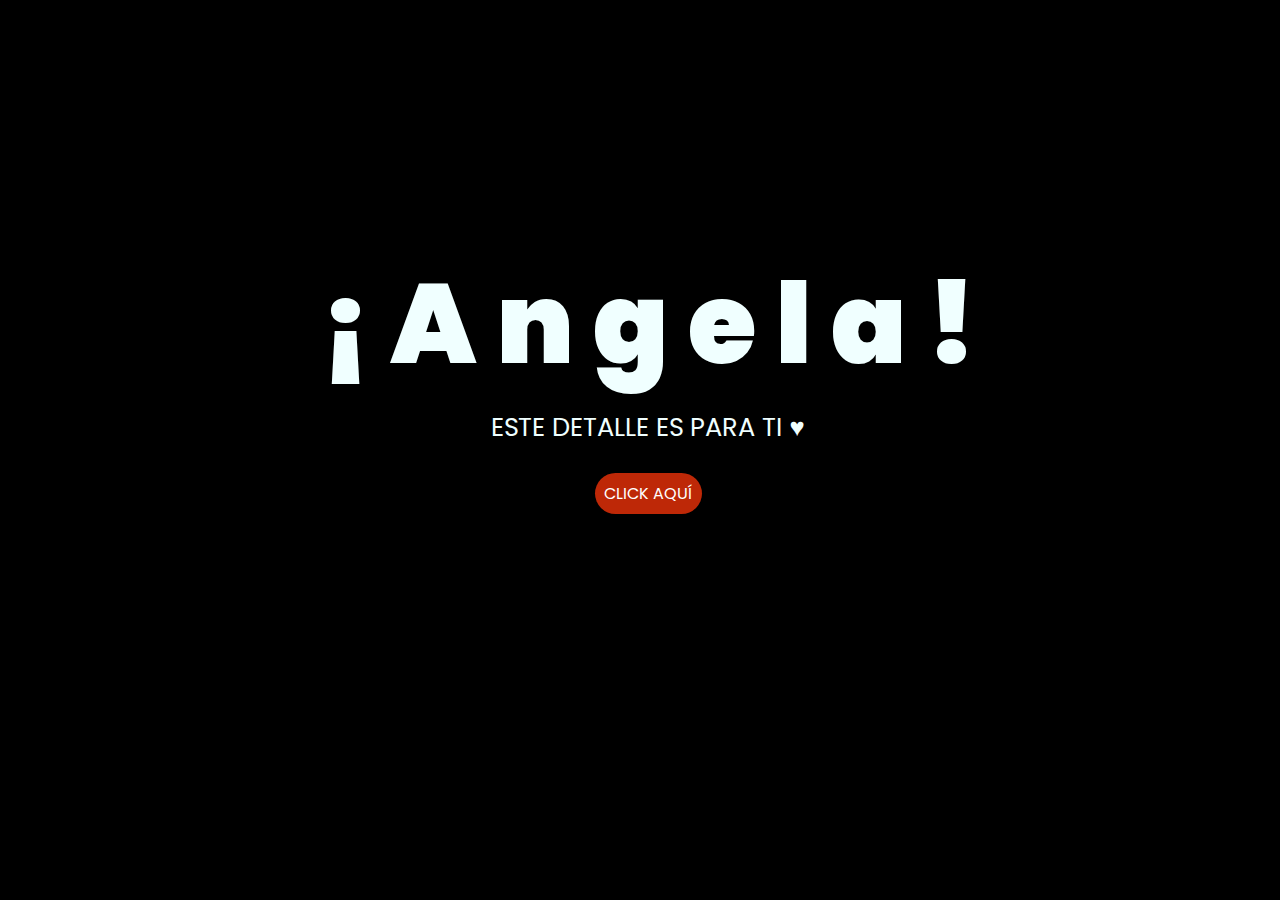
<file: index.html>
<!DOCTYPE html>
<html lang="es">

<head>
    <meta charset="UTF-8">
    <meta http-equiv="X-UA-Compatible" content="IE=edge">
    <meta name="viewport" content="width=device-width, initial-scale=1.0">
    <link rel="stylesheet" href="css/style.css">
    <link rel="icon" href="img/flowers.png" type="image/x-icon">
    <title>Flowers</title>
</head>

<body>
    <div class="greetings">
        <span>¡</span>
        <span>A</span>
        <span>n</span>
        <span>g</span>
        <span>e</span>
        <span>l</span>
        <span>a</span>
        <span>!</span>
    </div>
    <div class="description">
        <span>ESTE DETALLE ES PARA TI ♥ </span>
    </div>
    <div class="button">
        <button class="botones">
            <a href="flower.html" style="color: #fff;">CLICK AQUÍ</a>
        </button>
    </div>

</body>

</html>
</file>
<file: css/style.css>
@import url('https://fonts.googleapis.com/css2?family=Poppins:ital,wght@0,500;1,900&display=swap');
*{
    font-family: 'Poppins',cursive;
}
body{
    color: azure;
    width: 100%;
    height: 82vh;
    display: flex;
    flex-direction: column;
    align-items: center;
    justify-content: center;
    background-color: black;
    /* padding-top: -30; */
}

.botones{
    padding: 9px;
    border-radius: 80px;
    background-color: transparent;
    border: none;
}

.botones a{
    background-color: #be2807;
    padding: 9px;
    border-radius: 80px;
    -webkit-border-radius: 80px;
    -moz-border-radius: 80px;
    -ms-border-radius: 80px;
    -o-border-radius: 80px;

}

.botones a:focus{
    background-color: rgb(50, 194, 194);
}

.greetings{
    font-size: 7rem;
    font-weight: 900;
}
.greetings > span{
    animation: glow 2.5s ease-in-out infinite;
}
@keyframes glow{
    0%, 100%{
        color: #fff;
        text-shadow: 0 0 12px #39c6d6, 0 0 50px #39c6d6, 0 0 100px #39c6d6;
    }
    10%, 90%{
        color: #111;
        text-shadow: none;
    }
}
.greetings > span:nth-child(2){
    animation-delay: .2s ;
}
.greetings > span:nth-child(3){
    animation-delay: .4s ;
}
.greetings > span:nth-child(4){
    animation-delay: .6s;
}
.greetings > span:nth-child(5){
    animation-delay: .8s;
}
.greetings > span:nth-child(6){
    animation-delay: 1s;
}

.description {
    font-size: 1.5rem;
    margin-bottom: 20px;
    text-align: center; /* Centrar el texto */
}

/* Para pantallas pequeñas (móviles) */
@media (max-width: 576px) {
    .description {
        font-size: 1.2rem;
        margin-bottom: 15px;
    }
}

/* Para pantallas medianas (tabletas) */
@media (max-width: 768px) {
    .description {
        font-size: 1.3rem;
        margin-bottom: 18px;
    }
}

/* Para pantallas grandes (escritorio) */
@media (min-width: 992px) {
    .description {
        font-size: 1.6rem;
        margin-bottom: 25px;
    }
}



.button a{
    text-decoration: none;
    font-size: 1rem;
    color: #111;
}

@media screen and (max-width:574px){
    .greetings{
        display: block;
        font-size: 4rem;
        font-weight: 800;
        text-align: center;
    }
    .description{
        font-size: 2rem;
    }
    
    .button a{
        font-size: 1rem;
    }
}
</file>
